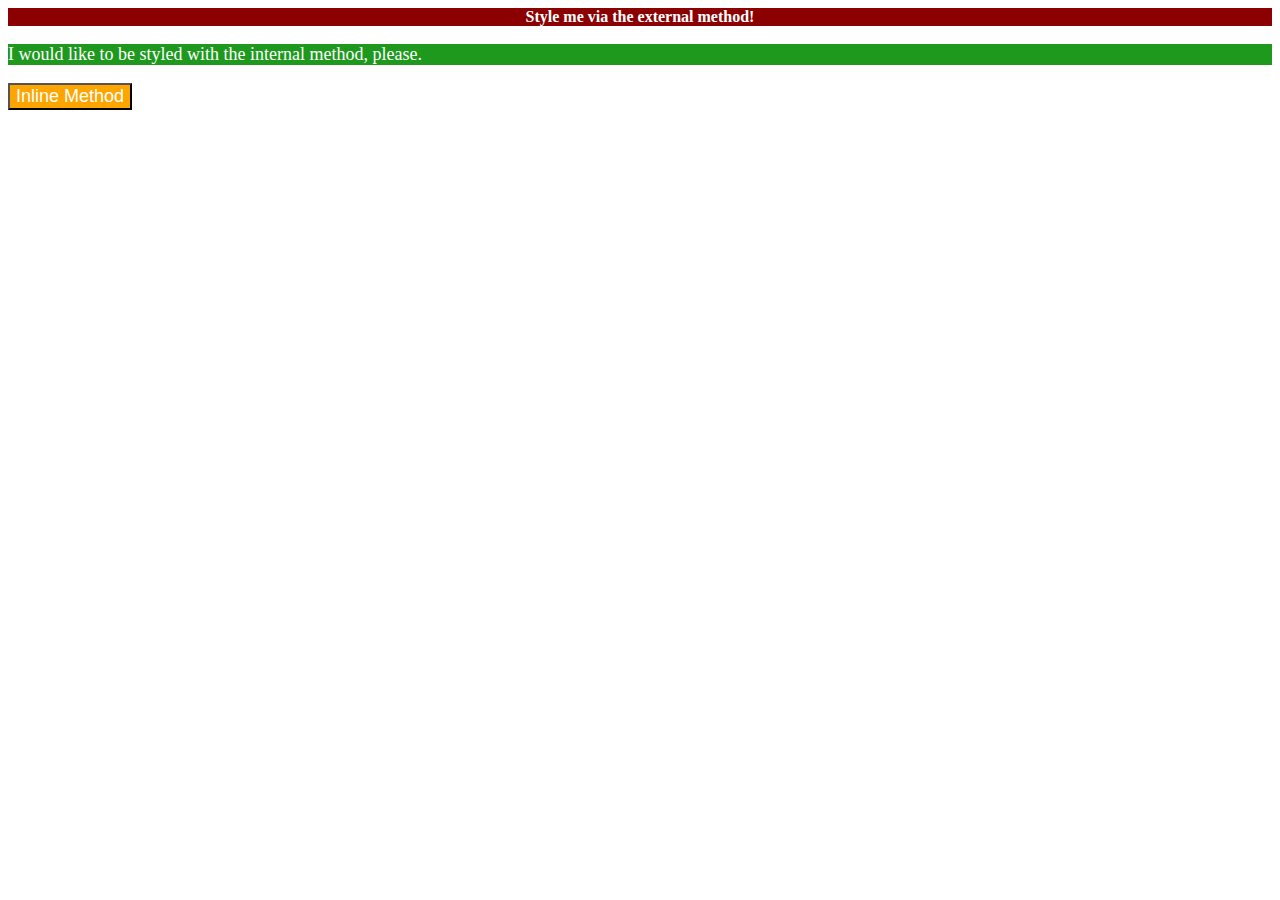
<file: foundations/intro-to-css/01-css-methods/index.html>
<!DOCTYPE html>
<html lang="en">
  <head>
    <meta charset="UTF-8">
    <meta http-equiv="X-UA-Compatible" content="IE=edge">
    <meta name="viewport" content="width=device-width, initial-scale=1.0">
    <title>Methods for Adding CSS</title>
    <link rel="stylesheet"  href="style.css">
    <style>
      p {
        background-color: rgb(30, 153, 30);
        color: white;
        font-size: 18px;
      }
    </style>
  </head>
  <body>
    <div>Style me via the external method!</div>
    <p>I would like to be styled with the internal method, please.</p>
    <button style="background-color: orange; color: white; font-size: 18px;">Inline Method</button>
  </body>
</html>
</file>
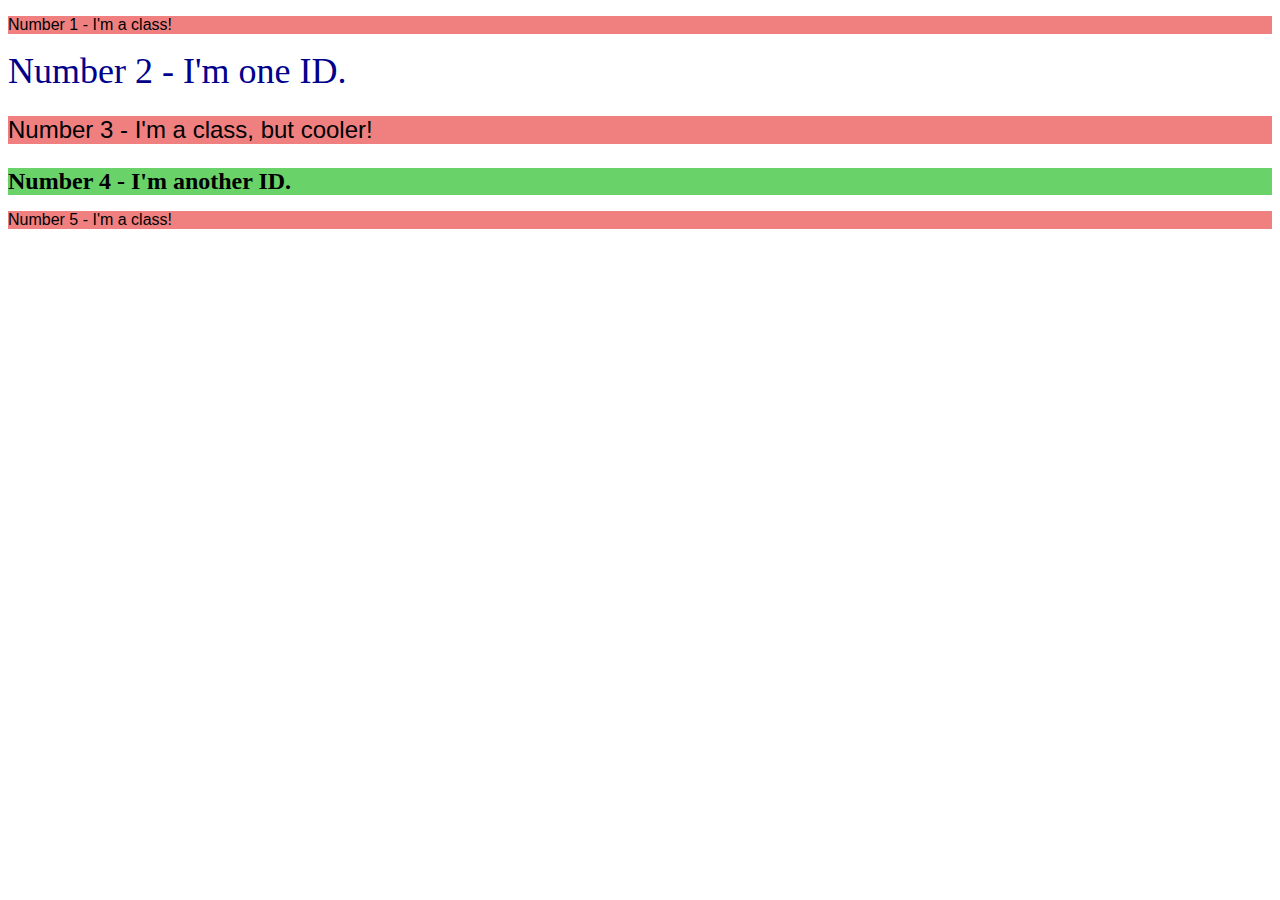
<file: foundations/intro-to-css/02-class-id-selectors/index.html>
<!DOCTYPE html>
<html lang="en">
  <head>
    <meta charset="UTF-8">
    <meta http-equiv="X-UA-Compatible" content="IE=edge">
    <meta name="viewport" content="width=device-width, initial-scale=1.0">
    <title>Class and ID Selectors</title>
    <link rel="stylesheet" href="style.css">
  </head>
  <body>
    <p class="odd">Number 1 - I'm a class!</p>
    <div id="number2">Number 2 - I'm one ID.</div>
    <p class="odd adjust-fs">Number 3 - I'm a class, but cooler!</p> 
    <div id="number4" class="adjust-fs">Number 4 - I'm another ID.</div>
    <p class="odd">Number 5 - I'm a class!</p>
  
  </body>
</html>
</file>
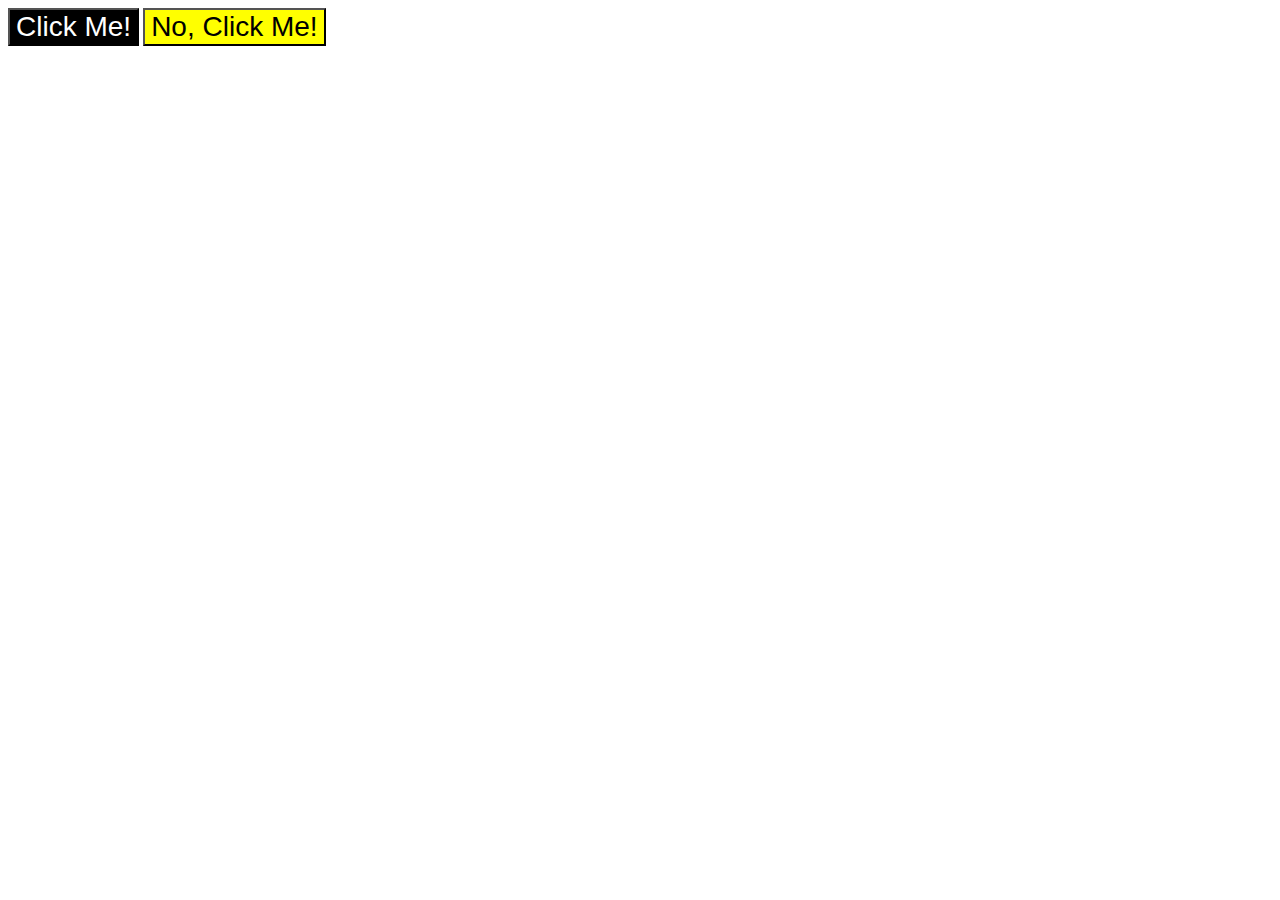
<file: foundations/intro-to-css/03-grouping-selectors/index.html>
<!DOCTYPE html>
<html lang="en">
  <head>
    <meta charset="UTF-8">
    <meta http-equiv="X-UA-Compatible" content="IE=edge">
    <meta name="viewport" content="width=device-width, initial-scale=1.0">
    <title>Grouping Selectors</title>
    <link rel="stylesheet" href="style.css">
  </head>
  <body>
    <button class="buttons black">Click Me!</button>
    <button class="buttons yellow">No, Click Me!</button>
  </body>
</html>
</file>
<file: foundations/intro-to-css/01-css-methods/style.css>
div {
    background-color: darkred;
    color: white;
    font-size: 32 px;
    font-weight: bold;
    text-align: center;
}
</file>
<file: foundations/intro-to-css/02-class-id-selectors/style.css>
.odd {
    background-color: lightcoral;
    font-family: 'Verdana', 'Deyavu Sans', sans-serif;
}

.adjust-fs {
    font-size: 24px;
}

#number2 {
    color: darkblue;
    font-size: 36px;
}

#number4 {
    background-color: rgb(105, 210, 105);
    font-weight: bold;
}
</file>
<file: foundations/intro-to-css/03-grouping-selectors/style.css>
.buttons {
    font-size: 28px;
font-family: 'Helvetica','Times New Roman','sans-serif';
}

.black {
    background-color:black;
    color: white;
}

.yellow {
    background-color:yellow;
}
</file>
